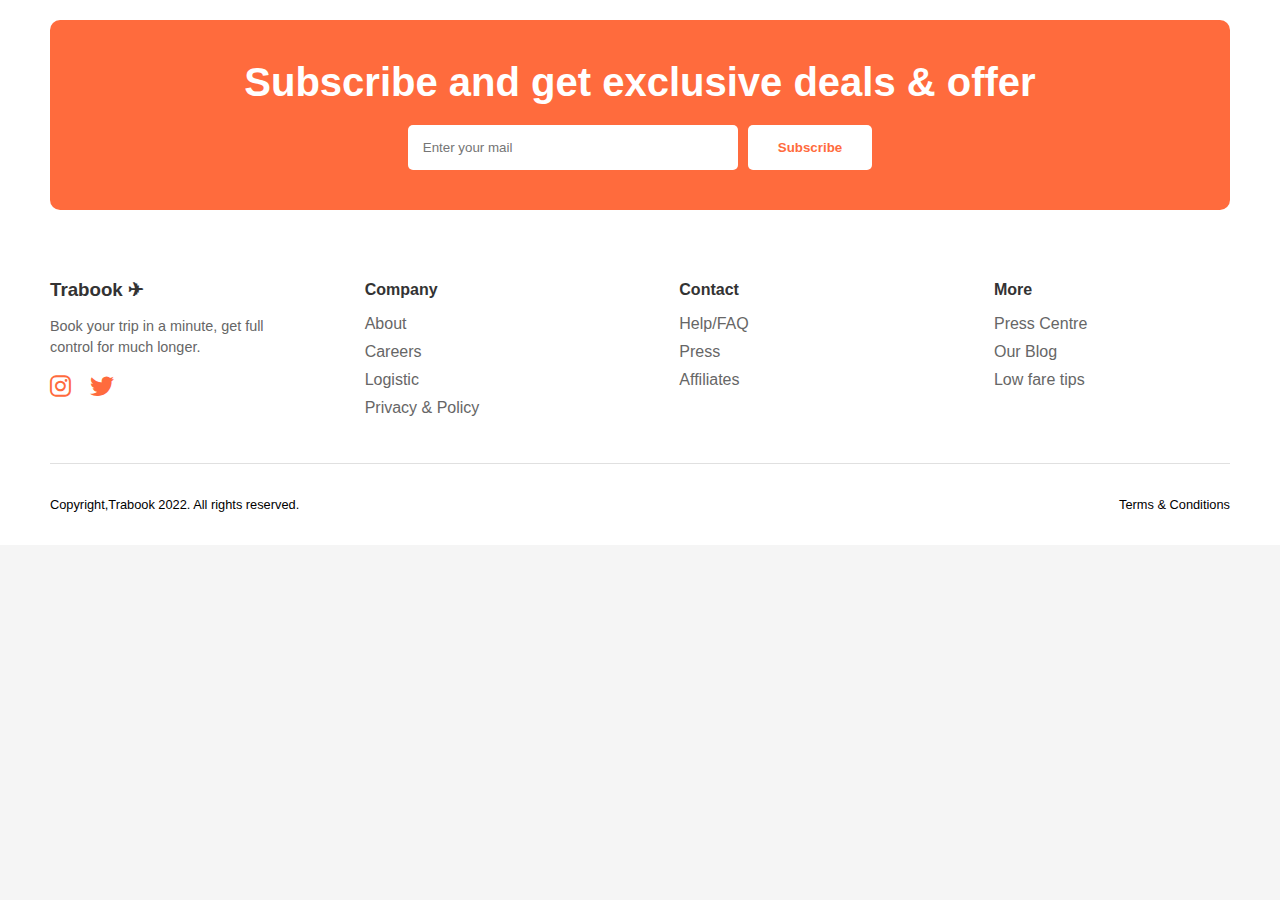
<file: HTML-Day1.html>
<!DOCTYPE html>
<html lang="en">
<head>
    <meta charset="UTF-8">
    <meta name="viewport" content="width=device-width, initial-scale=1.0">
    <title>Footer</title>
    <link rel="stylesheet" href="style.css">
    <link rel="stylesheet" href="https://cdnjs.cloudflare.com/ajax/libs/font-awesome/6.0.0-beta3/css/all.min.css">
</head>
<body>

<footer class="footer">
    <div class="footer-container">
        <div class="subscribe-box">
            <div class="subscribe-content">
                <h2>Subscribe and get exclusive deals & offer</h2>
                <div class="subscribe-input-group">
                    <input type="email" placeholder="Enter your mail">
                    <button class="subscribe-btn">Subscribe</button>
                </div>
            </div>
            <!--<div class="subscribe-decoration">
                <img src="https://via.placeholder.com/100x100" alt="Decoration" class="decoration-img">
            </div>-->
        </div>

        <div class="footer-links-row">
            <div class="footer-column">
                <h3>Trabook ✈  </h3>
                <p>Book your trip in a minute, get full control for much longer.</p>
                <div class="social-icons">
                    <a href="#"><i class="fab fa-instagram"></i></a>
                    <a href="#"><i class="fab fa-twitter"></i></a>
                </div>
            </div>
            <div class="footer-column">
                <h4>Company</h4>
                <ul>
                    <li><a href="#">About</a></li>
                    <li><a href="#">Careers</a></li>
                    <li><a href="#">Logistic</a></li>
                    <li><a href="#">Privacy & Policy</a></li>
                </ul>
            </div>
            <div class="footer-column">
                <h4>Contact</h4>
                <ul>
                    <li><a href="#">Help/FAQ</a></li>
                    <li><a href="#">Press</a></li>
                    <li><a href="#">Affiliates</a></li>
                </ul>
            </div>
            <div class="footer-column">
                <h4>More</h4>
                <ul>
                    <li><a href="#">Press Centre</a></li>
                    <li><a href="#">Our Blog</a></li>
                    <li><a href="#">Low fare tips</a></li>
                </ul>
            </div>
        </div>
        
        <div class="footer-bottom">
            <p>Copyright,Trabook 2022. All rights reserved.</p>
            <p>Terms & Conditions</p>
        </div>
    </div>
</footer>

</body>
</html>



<style>
body {
    font-family: 'Arial', sans-serif;
    margin: 0;
    background-color: #f5f5f5;
}

.footer {
    padding: 20px 50px;
    background-color: #ffffff;
}

.footer-container {
    max-width: 1200px;
    margin: 0 auto;
}

/* Subscribe Section */
.subscribe-box {
    background-color: #ff6b3d;
    color: #fff;
    padding: 40px;
    border-radius: 10px;
    display: flex;
    justify-content: space-between;
    align-items: center;
    margin-bottom: 50px;
    position: relative;
    overflow: hidden;
}

.subscribe-content {
    flex: 1;
}

.subscribe-content h2 {
    font-size: 2.5em;
    font-weight: bold;
    margin: 0 0 20px 0;
    text-align: center;
}

.subscribe-input-group {
    display: flex;
    justify-content: center;
    align-items: center;
}

.subscribe-input-group input {
    padding: 15px;
    border: none;
    border-radius: 5px;
    width: 300px;
    margin-right: 10px;
}

.subscribe-btn {
    background-color: #fff;
    color: #ff6b3d;
    padding: 15px 30px;
    border: none;
    border-radius: 5px;
    font-weight: bold;
    cursor: pointer;
    transition: background-color 0.3s;
}

.subscribe-btn:hover {
    background-color: #e6e6e6;
}

.subscribe-decoration {
    position: absolute;
    right: 50px;
    top: 20px;
}

.decoration-img {
    width: 100px;
    height: auto;
}

/* Footer Links Section */
.footer-links-row {
    display: flex;
    justify-content: space-between;
    padding-bottom: 30px;
    border-bottom: 1px solid #e0e0e0;
}

.footer-column {
    flex-basis: 20%;
    margin-right: 20px;
}

.footer-column:last-child {
    margin-right: 0;
}

.footer-column h3, .footer-column h4 {
    font-weight: bold;
    color: #333;
    margin-bottom: 15px;
}

.footer-column p {
    font-size: 0.9em;
    color: #666;
    line-height: 1.5;
}

.social-icons a {
    color: #ff6b3d;
    font-size: 24px;
    margin-right: 15px;
    transition: color 0.3s;
}

.social-icons a:hover {
    color: #cc5630;
}

.footer-column ul {
    list-style: none;
    padding: 0;
}

.footer-column ul li {
    margin-bottom: 10px;
}

.footer-column ul li a {
    text-decoration: none;
    color: #666;
    transition: color 0.3s;
}

.footer-column ul li a:hover {
    color: #ff6b3d;
}

/* Copyright Section */
.footer-bottom {
    display: flex;
    justify-content: space-between;
    align-items: center;
    padding-top: 20px;
    font-size: 0.8em;
    color: #999;
}
</style>
</file>
<file: style.css>
body {
    margin:0;
    font-family:'Segoe UI' , 'Segoe UI', Tahoma, Geneva, Verdana, sans-serif;
    background-color: #fefefe;
    }

    .navbar {
        background: linear-gradient(90deg, #b62a2a, #ffa500, #00c3ff );
        display: flex;
        justify-content: space-between;
        align-items: center;
        padding: 20px 50px;
        color: white;

    }
    .logo {
        line-height: 1.2;
        color: white;
        
    }

    .guvi {
        font-size: 36px;
        color: #00b300;
        font-weight:bold;
    }

    .hcl {
        font-size: 34px;
        color: #0047ab;
        font-weight: bold;
        margin-left: 15px;
    }

    .menu a {
        background-color: #ffffff;
        color:#000;
        text-decoration: none;
        padding: 10px 20px;
        margin-left: 15px;
        border-radius: 8px;
        font-weight: bold;
        border: 2px solid transparent;
        transition: 0.3s ease;
    }


    .menu a:hover {
        background-color: #000;
        color: #ffffff;
    }
</file>
